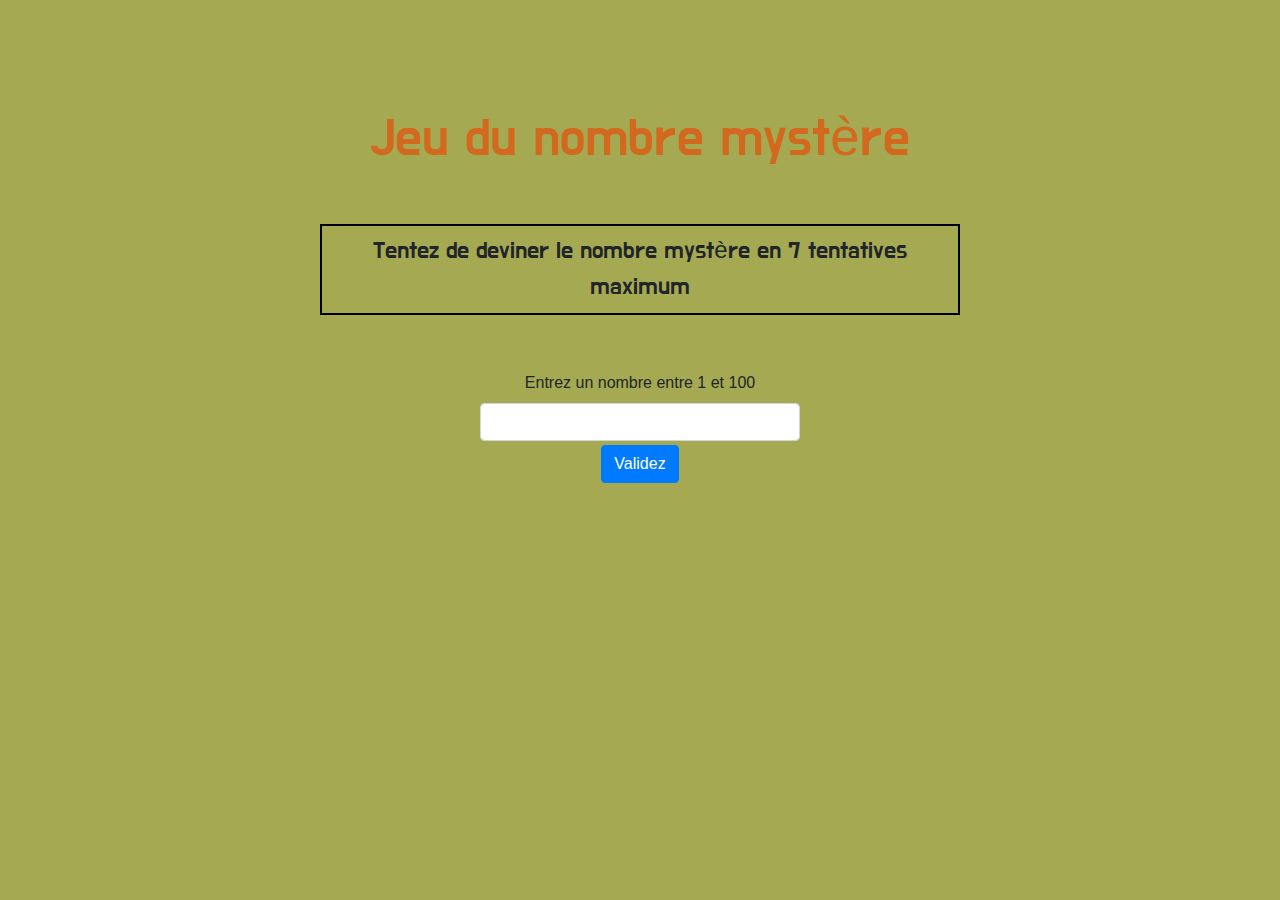
<file: index.html>
<!DOCTYPE html>

<html lang="fr">

<head>

    <meta charset="utf-8">

    <title>Le chiffre mystère</title>

    <link rel="stylesheet" href="https://stackpath.bootstrapcdn.com/bootstrap/4.3.1/css/bootstrap.min.css" integrity="sha384-ggOyR0iXCbMQv3Xipma34MD+dH/1fQ784/j6cY/iJTQUOhcWr7x9JvoRxT2MZw1T" crossorigin="anonymous">
    <link href="https://fonts.googleapis.com/css2?family=Do+Hyeon&family=Modak&display=swap" rel="stylesheet"> 
    <link rel="stylesheet" href="style.css">

</head>

<body>

    <div id="container">

        <h1>Jeu du nombre mystère</h1>

        <p id="main_instruction">Tentez de deviner le nombre mystère en 7 tentatives maximum</p>

       

        <div id="quizz">

        <p id="mauvaisereponse"></p>
        
        <p id="hautOuBas"></p>
        
        <div class="form-group">
            <label for="reponse">Entrez un nombre entre 1 et 100</label>
            <input type="text" class="form-control" id="reponse">
            <input type="submit" class="btn btn-primary" id="validation" value="Validez"></input>
        </div>
        
        <p id="resultat"></p>

        </div>

    </div>

<script
		src="https://code.jquery.com/jquery-3.5.1.min.js"
		integrity="sha256-9/aliU8dGd2tb6OSsuzixeV4y/faTqgFtohetphbbj0="
        crossorigin="anonymous">
</script>

<script type="text/javascript" src="main.js"></script>
</body>

</html>
</file>
<file: style.css>
body {
  display: flex;
  align-items: center;
  justify-content: center;
  background-color: #a5aa52;
}
#container {
  text-align: center;
  margin-top: 12vh;
  max-width: 50%;
}
h1 {
  font-family: "Do Hyeon", sans-serif;
  font-size: 3.3em;
  color: chocolate;
  margin-bottom: 1em;
}
p {
  font-family: "Do Hyeon", sans-serif;
  font-size: 1.3em;
}
#main_instruction {
  font-size: 1.5em;
  border: 2px double black;
  margin-bottom: 1em;
  padding: 0.3em;
}
#quizz {
  display: flex;
  justify-content: center;
  flex-direction: column;
}
.form-group {
  margin: 0 auto;
  width: 50%;
}
#reponse {
  margin-bottom: 0.3em;
}
#validation {
  max-width: 100%;
}
#resultat {
  margin-top: 0.5em;
}
</file>
